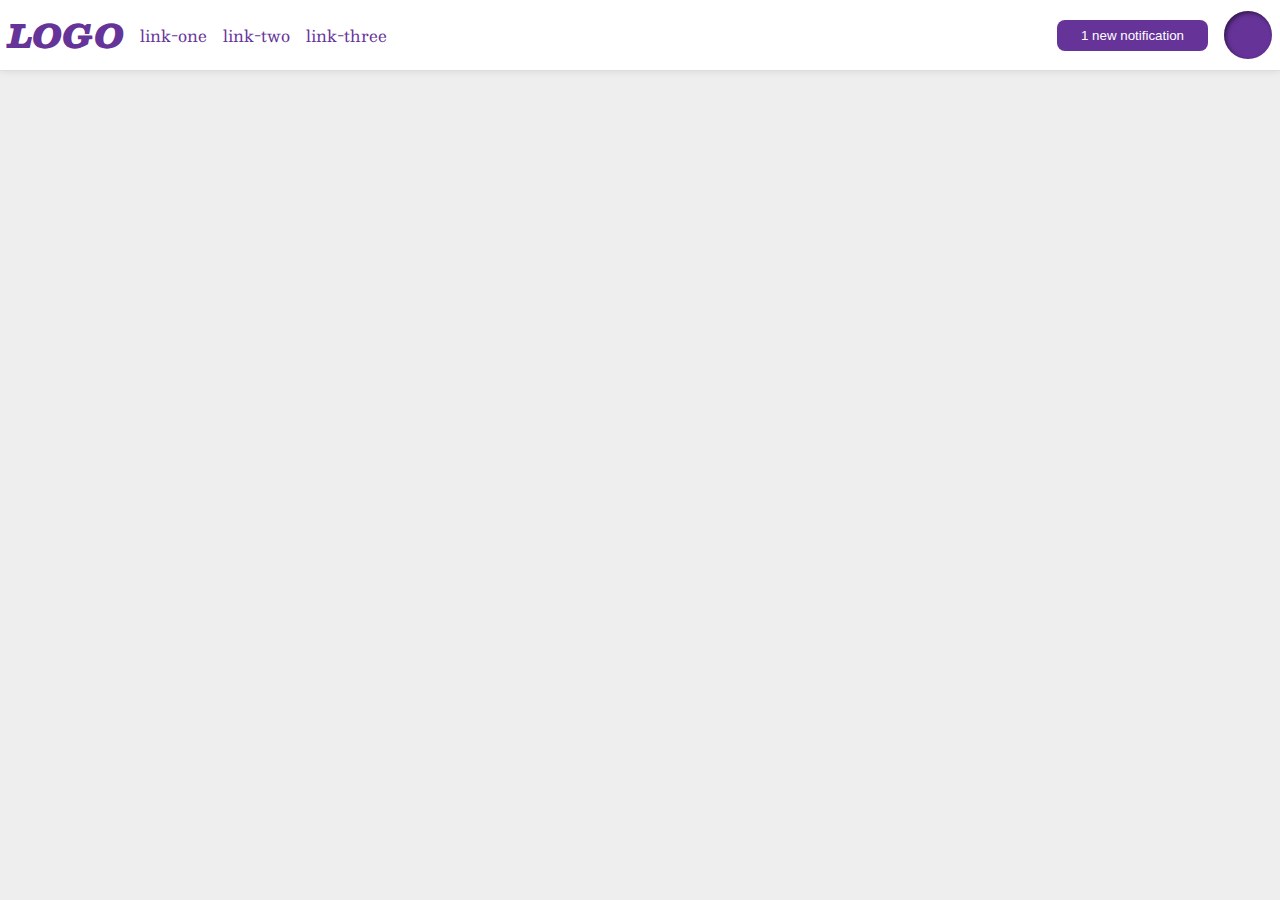
<file: flex/03-flex-header-2/index.html>
<!DOCTYPE html>
<html lang="en">
  <head>
    <meta charset="UTF-8">
    <meta http-equiv="X-UA-Compatible" content="IE=edge">
    <meta name="viewport" content="width=device-width, initial-scale=1.0">
    <title>Flex Header 2</title>
    <link rel="stylesheet" href="style.css">
  </head>
  <body>
    <div class="header">
      <div class="left-header">
        <div class="logo">
          LOGO
        </div>
        <ul class="links">
          <li><a href="https://google.com">link-one</a></li>
          <li><a href="https://google.com">link-two</a></li>
          <li><a href="https://google.com">link-three</a></li>
        </ul>
      </div>
      <div class = "right-header">
        <button class="notifications">
          1 new notification
        </button>
        <div class="profile-image"></div>
      </div>
    </div>
  </body>
</html>
</file>
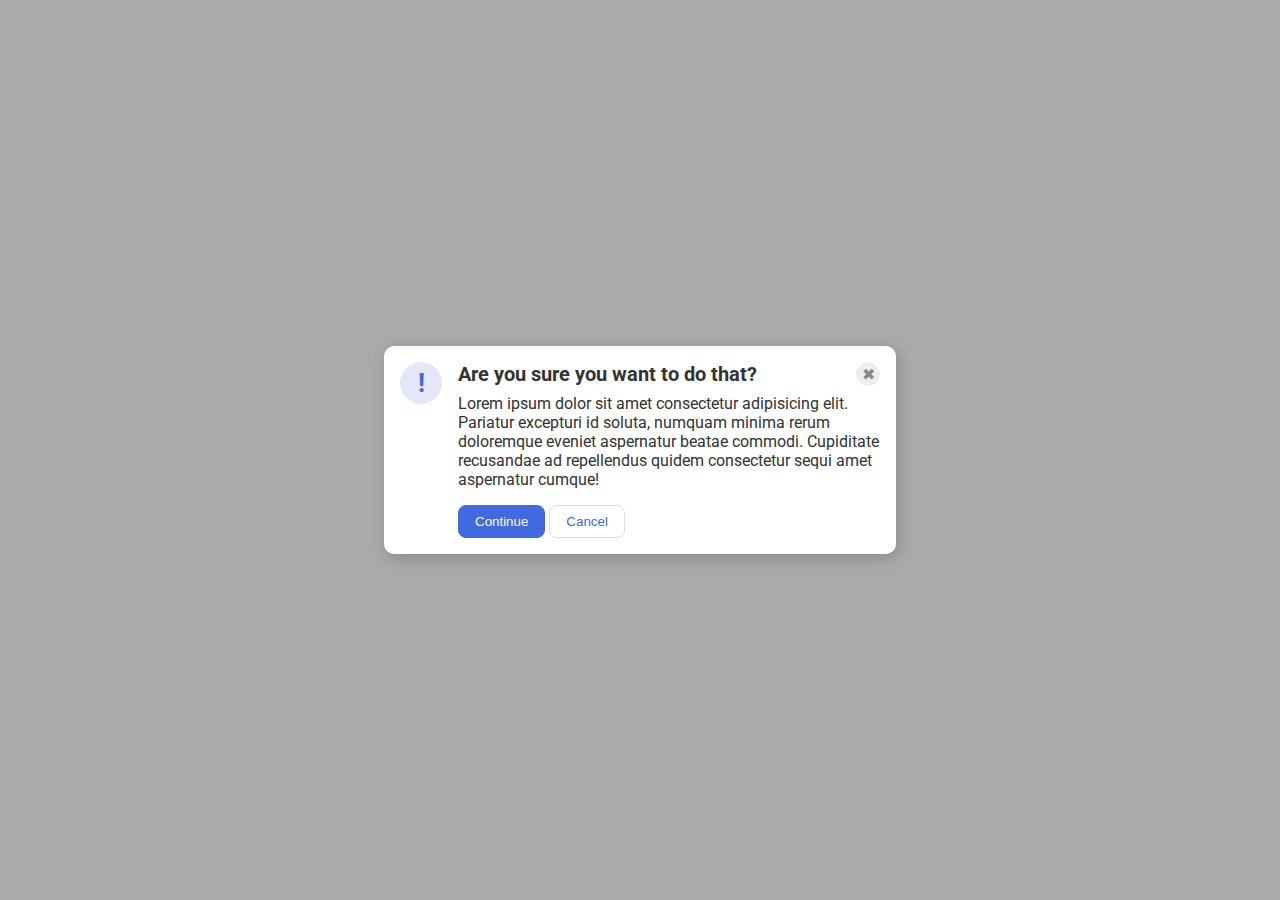
<file: flex/05-flex-modal/index.html>
<!DOCTYPE html>
<html lang="en">
  <head>
    <meta charset="UTF-8">
    <meta http-equiv="X-UA-Compatible" content="IE=edge">
    <meta name="viewport" content="width=device-width, initial-scale=1.0">
    <link rel="stylesheet" href="style.css">
    <title>Modal</title>
  </head>
  <body>
    <div class="modal">
      <div class="icon">!</div>
      <div class = "container">
        <div class="header">Are you sure you want to do that?
        <button class="close-button">✖</button>
        </div>
        <div class="text">Lorem ipsum dolor sit amet consectetur adipisicing elit. Pariatur excepturi id soluta, numquam minima rerum doloremque eveniet aspernatur beatae commodi. Cupiditate recusandae ad repellendus quidem consectetur sequi amet aspernatur cumque!</div>
        <button class="continue">Continue</button>
        <button class="cancel">Cancel</button>
      </div>
    </div>
  </body>
</html>
</file>
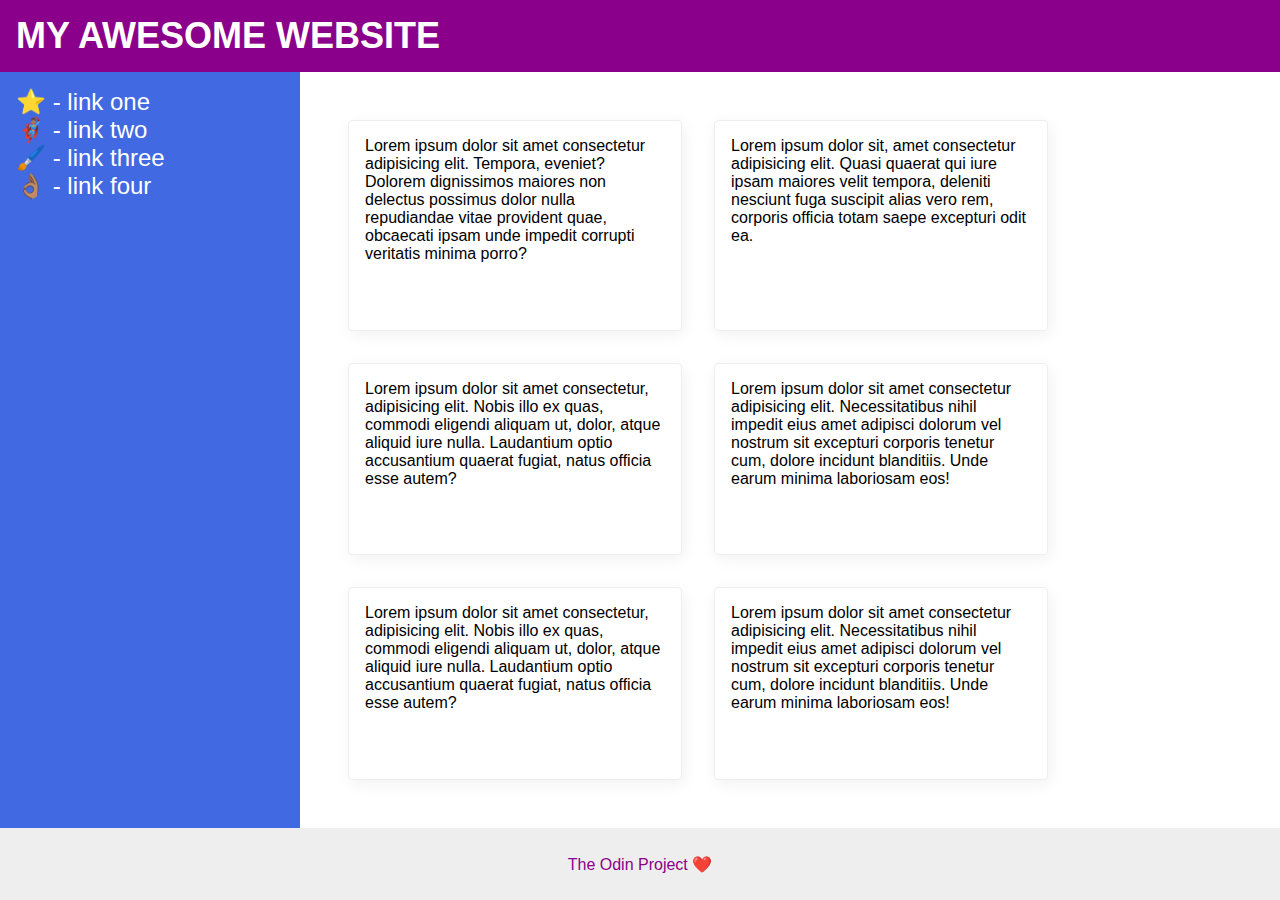
<file: flex/07-flex-layout-2/index.html>
<!DOCTYPE html>
<html lang="en">
  <head>
    <meta charset="UTF-8">
    <meta http-equiv="X-UA-Compatible" content="IE=edge">
    <meta name="viewport" content="width=device-width, initial-scale=1.0">
    <title>The Holy Grail</title>
    <link rel="stylesheet" href="style.css">
  </head>
  <body>
    <div class="header">
      MY AWESOME WEBSITE
    </div>
    
    <div class = "content">
    <div class="sidebar">
      <ul>
        <li><a href="#">⭐ - link one</a></li>
        <li><a href="#">🦸🏽‍♂️ - link two</a></li>
        <li><a href="#">🖌️ - link three</a></li>
        <li><a href="#">👌🏽 - link four</a></li>
      </ul>
    </div>

    <div class = "card-container">
    <div class="card">Lorem ipsum dolor sit amet consectetur adipisicing elit. Tempora, eveniet? Dolorem dignissimos maiores non delectus possimus dolor nulla repudiandae vitae provident quae, obcaecati ipsam unde impedit corrupti veritatis minima porro?</div>
    <div class="card">Lorem ipsum dolor sit, amet consectetur adipisicing elit. Quasi quaerat qui iure ipsam maiores velit tempora, deleniti nesciunt fuga suscipit alias vero rem, corporis officia totam saepe excepturi odit ea.</div>
    <div class="card">Lorem ipsum dolor sit amet consectetur, adipisicing elit. Nobis illo ex quas, commodi eligendi aliquam ut, dolor, atque aliquid iure nulla. Laudantium optio accusantium quaerat fugiat, natus officia esse autem?</div>
    <div class="card">Lorem ipsum dolor sit amet consectetur adipisicing elit. Necessitatibus nihil impedit eius amet adipisci dolorum vel nostrum sit excepturi corporis tenetur cum, dolore incidunt blanditiis. Unde earum minima laboriosam eos!</div>
    <div class="card">Lorem ipsum dolor sit amet consectetur, adipisicing elit. Nobis illo ex quas, commodi eligendi aliquam ut, dolor, atque aliquid iure nulla. Laudantium optio accusantium quaerat fugiat, natus officia esse autem?</div>
    <div class="card">Lorem ipsum dolor sit amet consectetur adipisicing elit. Necessitatibus nihil impedit eius amet adipisci dolorum vel nostrum sit excepturi corporis tenetur cum, dolore incidunt blanditiis. Unde earum minima laboriosam eos!</div>
    </div>
  </div>

    <div class="footer">
      The Odin Project ❤️
    </div>
  </body>
</html>
</file>
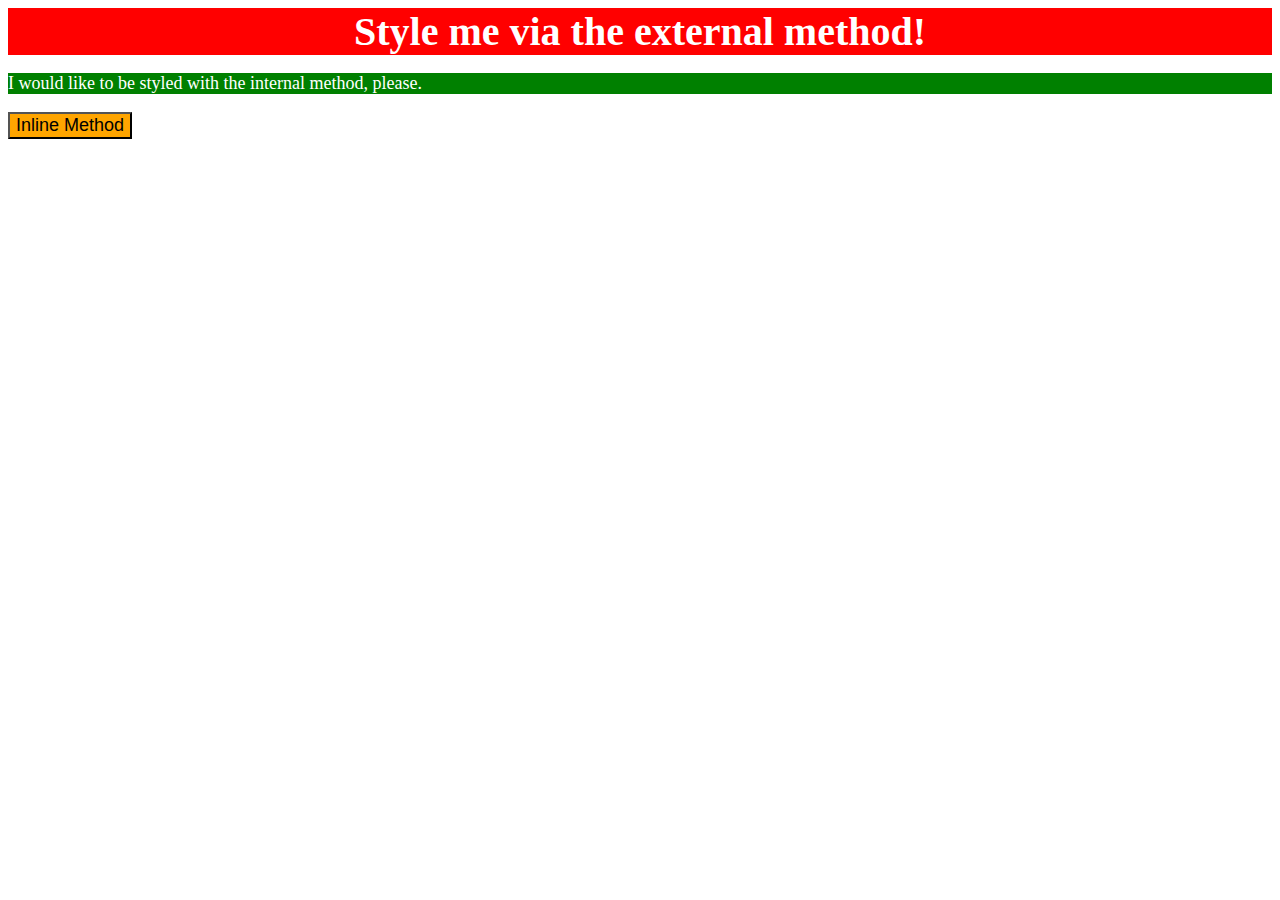
<file: foundations/01-css-methods/index.html>
<!DOCTYPE html>
<html lang="en">
  <head>
    <meta charset="UTF-8">
    <meta http-equiv="X-UA-Compatible" content="IE=edge">
    <meta name="viewport" content="width=device-width, initial-scale=1.0">
    <link rel = "stylesheet" href = "style.css">
    <title>Methods for Adding CSS</title>
    <style>
      p {
        color: white;
        background-color: green;
        font-size: 18px;
      }
    </style>
  </head>
  <body>
    <div>Style me via the external method!</div>
    <p>I would like to be styled with the internal method, please.</p>
    <button style = "background-color: orange; font-size: 18px;" >Inline Method</button>
  </body>
</html>
</file>
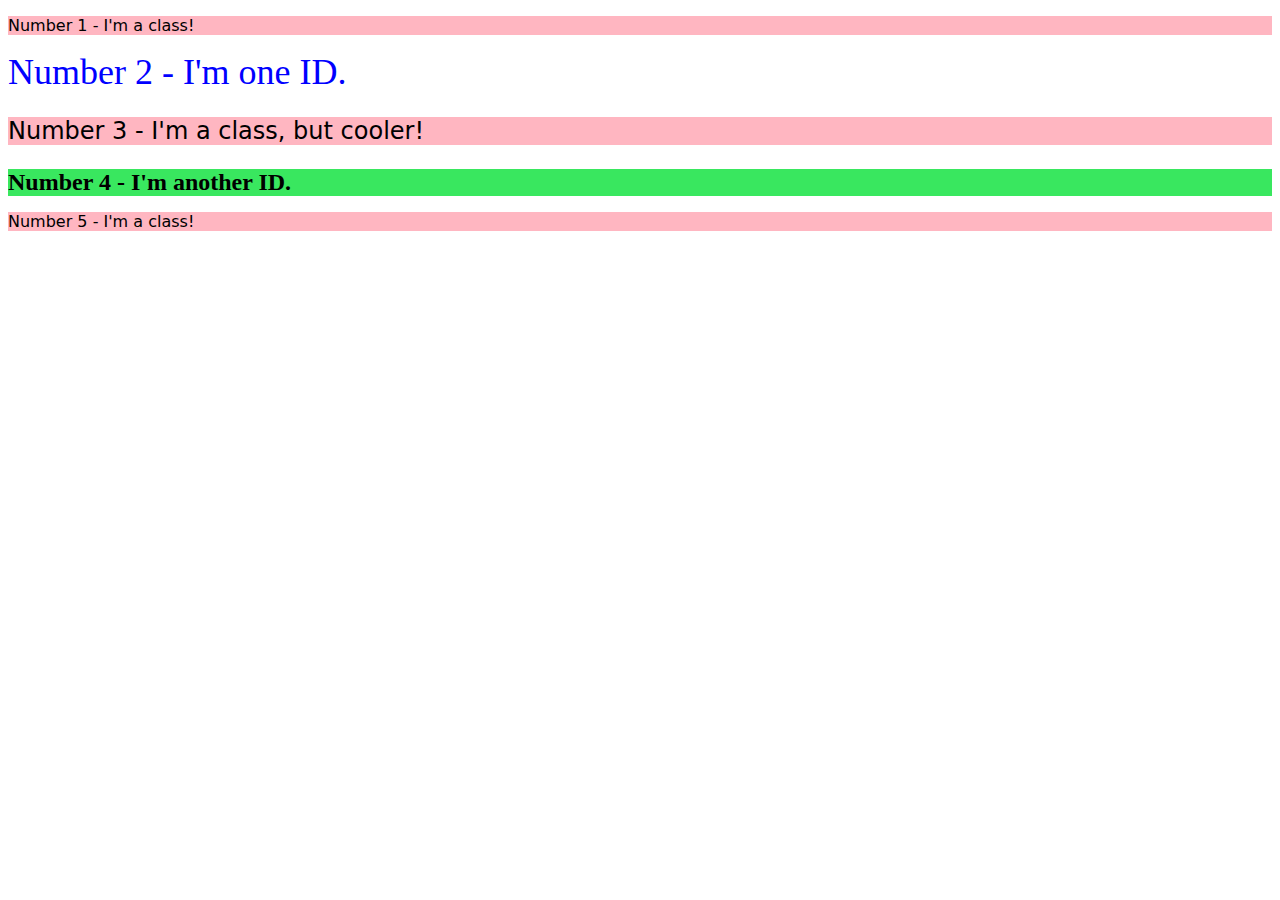
<file: foundations/02-class-id-selectors/index.html>
<!DOCTYPE html>
<html lang="en">
  <head>
    <meta charset="UTF-8">
    <meta http-equiv="X-UA-Compatible" content="IE=edge">
    <meta name="viewport" content="width=device-width, initial-scale=1.0">
    <title>Class and ID Selectors</title>
    <link rel="stylesheet" href="style.css">
  </head>
  <body>
    <p class = "odd">Number 1 - I'm a class!</p>
    <div id = "deux">Number 2 - I'm one ID.</div>
    <p class = "odd twofour">Number 3 - I'm a class, but cooler!</p>
    <div class = "twofour" id = "quatro">Number 4 - I'm another ID.</div>
    <p class = "odd">Number 5 - I'm a class!</p>
  </body>
</html>
</file>
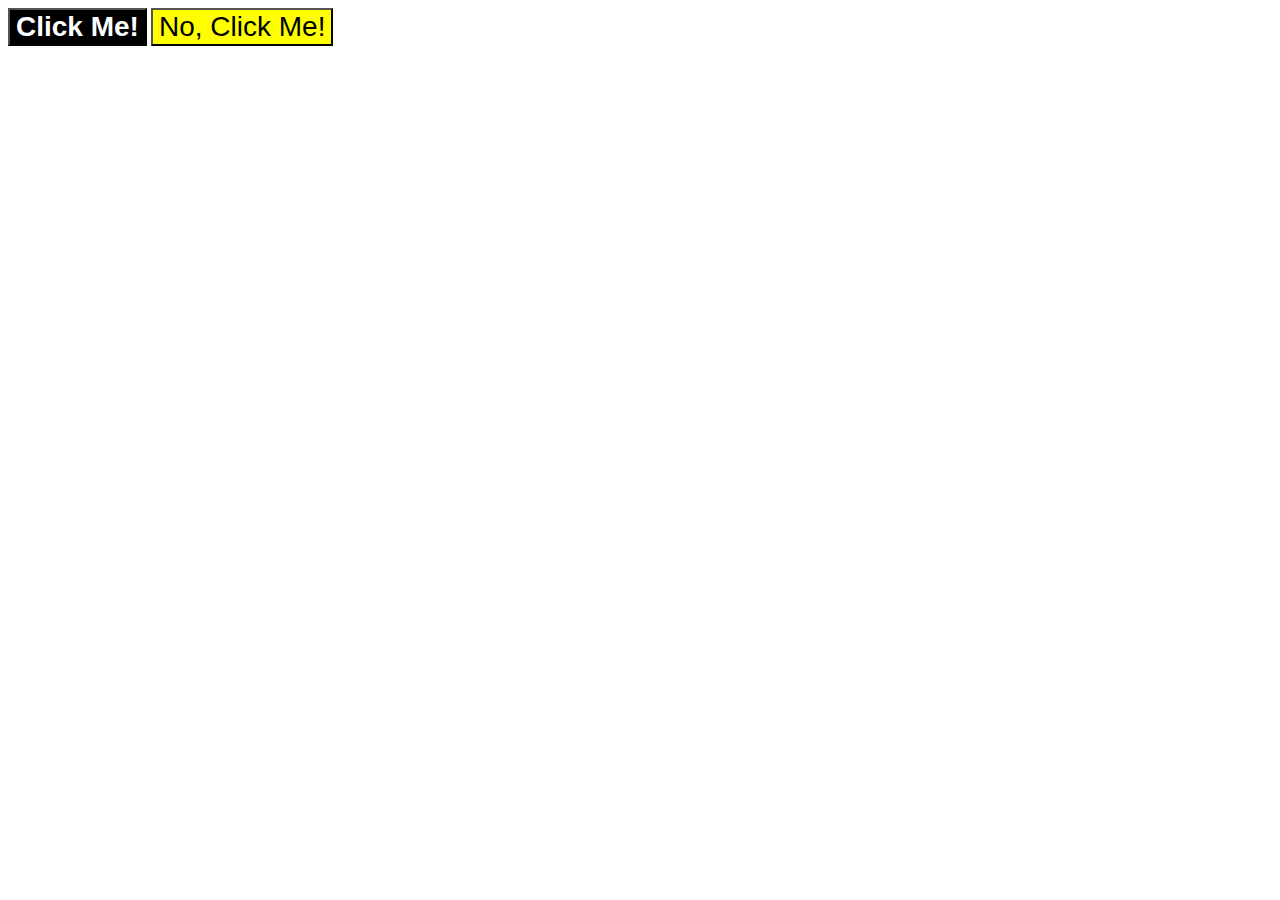
<file: foundations/03-grouping-selectors/index.html>
<!DOCTYPE html>
<html lang="en">
  <head>
    <meta charset="UTF-8">
    <meta http-equiv="X-UA-Compatible" content="IE=edge">
    <meta name="viewport" content="width=device-width, initial-scale=1.0">
    <title>Grouping Selectors</title>
    <link rel="stylesheet" href="style.css">
  </head>
  <body>
    <button class = "first">Click Me!</button>
    <button class = "second">No, Click Me!</button>
  </body>
</html>
</file>
<file: flex/03-flex-header-2/style.css>
/* this is some magical font-importing.  
you'll learn about it later. */
@import url('https://fonts.googleapis.com/css2?family=Besley:ital,wght@0,400;1,900&display=swap');

body {
  margin: 0;
  background: #eee;
  font-family: Besley, serif;
}

.header {
  background: white;
  border-bottom: 1px solid #ddd;
  box-shadow: 0 0 8px rgba(0,0,0,.1);
  padding: 8px;
  display:flex;
  align-items: center;
  justify-content: space-between;
}

.right-header, .left-header{
  display: flex;
  /*justify-content: space-between;*/
  gap: 16px;
  align-items: center;
}

.profile-image {
  background: rebeccapurple;
  box-shadow: inset 2px 2px 4px rgba(0,0,0,.5);
  border-radius: 50%;
  width: 48px;
  height: 48px;
}

.logo {
  color: rebeccapurple;
  font-size: 32px;
  font-weight: 900;
  font-style: italic;
}

button {
  border: none;
  border-radius: 8px;
  background: rebeccapurple;
  color: white;
  padding: 8px 24px;
}

a {
  /* this removes the line under our links */
  text-decoration: none;
  color: rebeccapurple;
}

ul {
  display: flex;
  gap: 16px;
  list-style-type: none;
  margin: 0;
  padding: 0;
}
</file>
<file: flex/05-flex-modal/style.css>
@import url('https://fonts.googleapis.com/css2?family=Roboto:wght@400;700&display=swap');

html, body {
  height: 100%;
}

body {
  font-family: Roboto, sans-serif;
  margin: 0;
  background: #aaa;
  color: #333;
  /* I'll give you this one for free lol */
  display: flex;
  align-items: center;
  justify-content: center;
}

.modal {
  background: white;
  width: 480px;
  border-radius: 10px;
  box-shadow: 2px 4px 16px rgba(0,0,0,.2);
  display: flex;
  padding: 16px;
  gap: 16px;
  justify-content: flex-start;
}

.icon {
  color: royalblue;
  font-size: 26px;
  font-weight: 700;
  background: lavender;
  width: 42px;
  height: 42px;
  border-radius: 50%;
  display: flex;
  align-items: center;
  justify-content: center;
  flex-shrink: 0;
}

.header{
  display: flex;
  justify-content: space-between;
  font-weight: bold;
  font-size: 20px;
  margin-bottom: 8px;
}

.text{
  margin-bottom: 16px;
}

.close-button {
  background: #eee;
  border-radius: 50%;
  color: #888;
  font-weight: 400;
  font-size: 16px;
  height: 24px;
  width: 24px;
  display: flex;
  align-items: center;
  justify-content: center;
  border: 1px solid #eee;
  padding: 0;
}

button {
  cursor: pointer;
  padding: 8px 16px;
  border-radius: 8px;
}

button.continue {
  background: royalblue;
  border: 1px solid royalblue;
  color: white;
}

button.cancel {
  background: white;
  border: 1px solid #ddd;
  color: royalblue;
}
</file>
<file: flex/07-flex-layout-2/style.css>
body {
  font-family: -apple-system, BlinkMacSystemFont, 'Segoe UI', Roboto, Oxygen, Ubuntu, Cantarell, 'Open Sans', 'Helvetica Neue', sans-serif;
  margin: 0;
  min-height: 100vh;
  display: flex;
  flex-direction: column;
}

.header {
  height: 72px;
  background: darkmagenta;
  color: white;
  font-size: 36px;
  font-weight: bold;
  display: flex;
  align-items: center;
  padding: 0 16px;
}

.footer {
  height: 72px;
  background: #eee;
  color: darkmagenta;
  display: flex;
  justify-content: center;
  align-items: center;
}

.content{
  display: flex;
  flex: 1;
}

.card-container{
  display: flex;
  flex-wrap: wrap;
  padding: 48px;
  gap: 32px;
}

.sidebar {
  width: 300px;
  background: royalblue;
  box-sizing: border-box;
  flex-shrink: 0;
  padding: 16px;
}

.card {
  border: 1px solid #eee;
  box-shadow: 2px 4px 16px rgba(0,0,0,.06);
  border-radius: 4px;
  padding: 16px;
  width: 300px;
}

a{
  color: white;
  text-decoration: none;
  font-size: 24px;
}

ul{
  list-style: none;
  padding:0;
  margin:0;
}
</file>
<file: foundations/01-css-methods/style.css>
/* styles.css*/

div {
    color: white;
    background-color: red;
    text-align: center;
    font-size: 40px;
    font-weight: bold;
}
</file>
<file: foundations/02-class-id-selectors/style.css>
/* stylesheet for exercise 02 */

.odd{
    background-color: #ffb6c1;
    font-family: 'Verdana', 'DejaVu Sans', sans-serif
}

.twofour{
    font-size: 24px;
}

#deux{
    font-size: 36px;
    color: #0000FF;
}


#quatro{
    background-color: #39e75f;
    font-weight: 700;
}
</file>
<file: foundations/03-grouping-selectors/style.css>
/* exercise 03 style sheet */

.first{
    background-color: #000000;
    color: #ffffff;
    font-weight: bold;
}

.second{
    background-color: #ffff00;
}

.first,
.second{
    font-size: 28px;
    font-family: "Helvetica", "Times New Roman", sans-serif;
}
</file>
